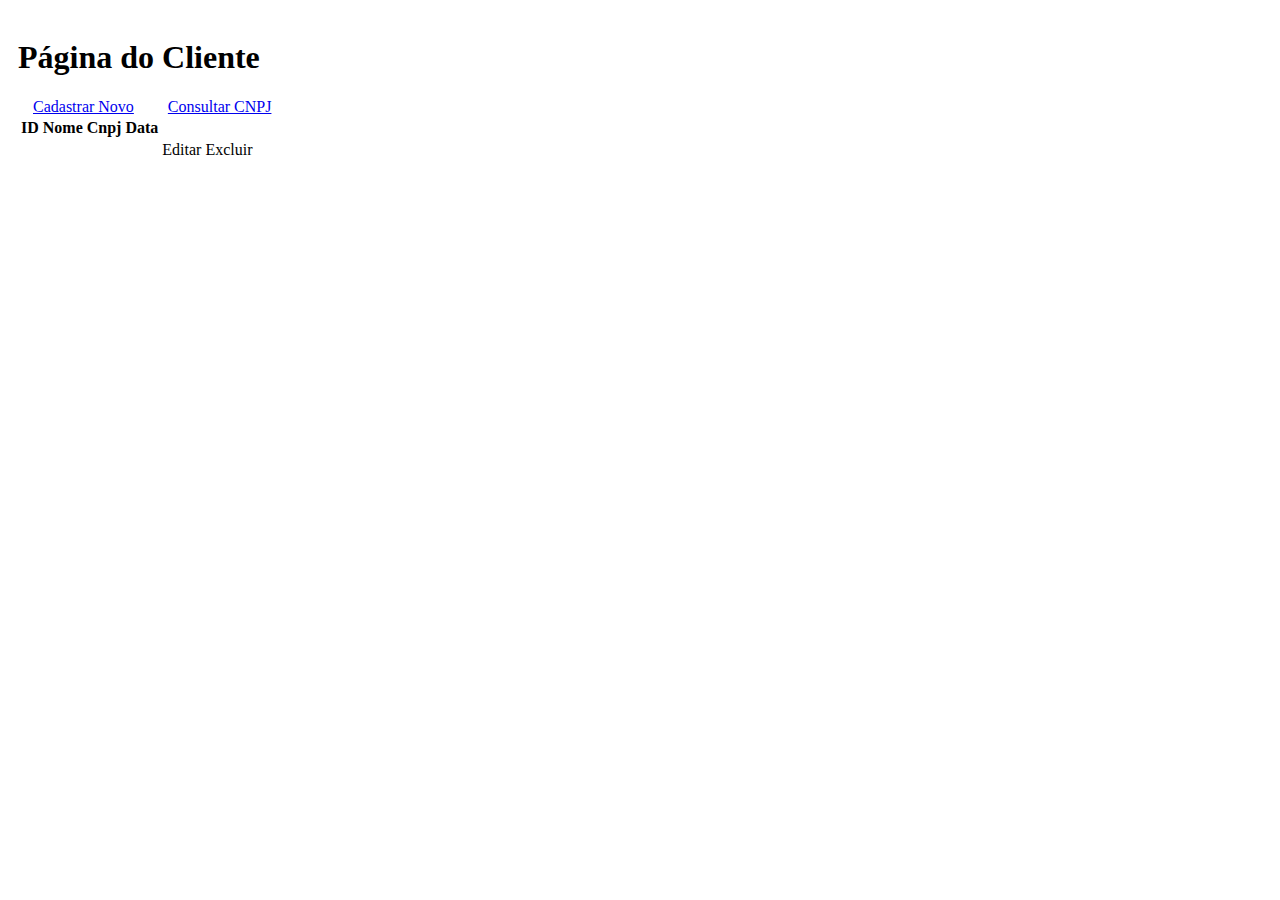
<file: src/main/resources/templates/cliente/index.html>
<!DOCTYPE html>
<html th:replace="~{fragments/layout :: layout (~{::body})}">
<body style="padding: 10px">
	<h1>Página do Cliente</h1>
	<div class="panel-body">
		<div>
			<a class="btn btn-sm btn-success" href="/cliente/cadastro"
				style="margin: 15px">Cadastrar Novo</a>
				
			<a class="btn btn-sm btn-success" href="/cliente/consulta/receita"
				style="margin: 15px">Consultar CNPJ</a>
		</div>
		<div class="table-responsive">
			<table
				class="table table-sm table-striped table-hover table_bordered">
				<thead>
					<tr>
						<th>ID</th>
						<th>Nome</th>
						<th>Cnpj</th>
						<th>Data</th>
						<th></th>
					</tr>
				</thead>
				<tbody>
					<tr th:each="c : ${clientes}">
						<td th:text="${c.id}">
						<td th:text="${c.nome}">
						<td th:text="${c.cnpj}">
						<td th:text="${#dates.format(c.data,'dd/MM/yyyy')}">
						<td>
							<div class="btn-group pull-right">
								<a class="btn btn-sm btn-primary"
									th:href="@{/cliente/editar/{id}(id=${c.id})}"> Editar </a> <a
									class="btn btn-sm btn-danger"
									th:href="@{/cliente/excluir/{id}(id=${c.id})}"> Excluir </a>
							</div>
						</td>
					</tr>
				</tbody>
			</table>
		</div>
	</div>
</body>
</html>
</file>
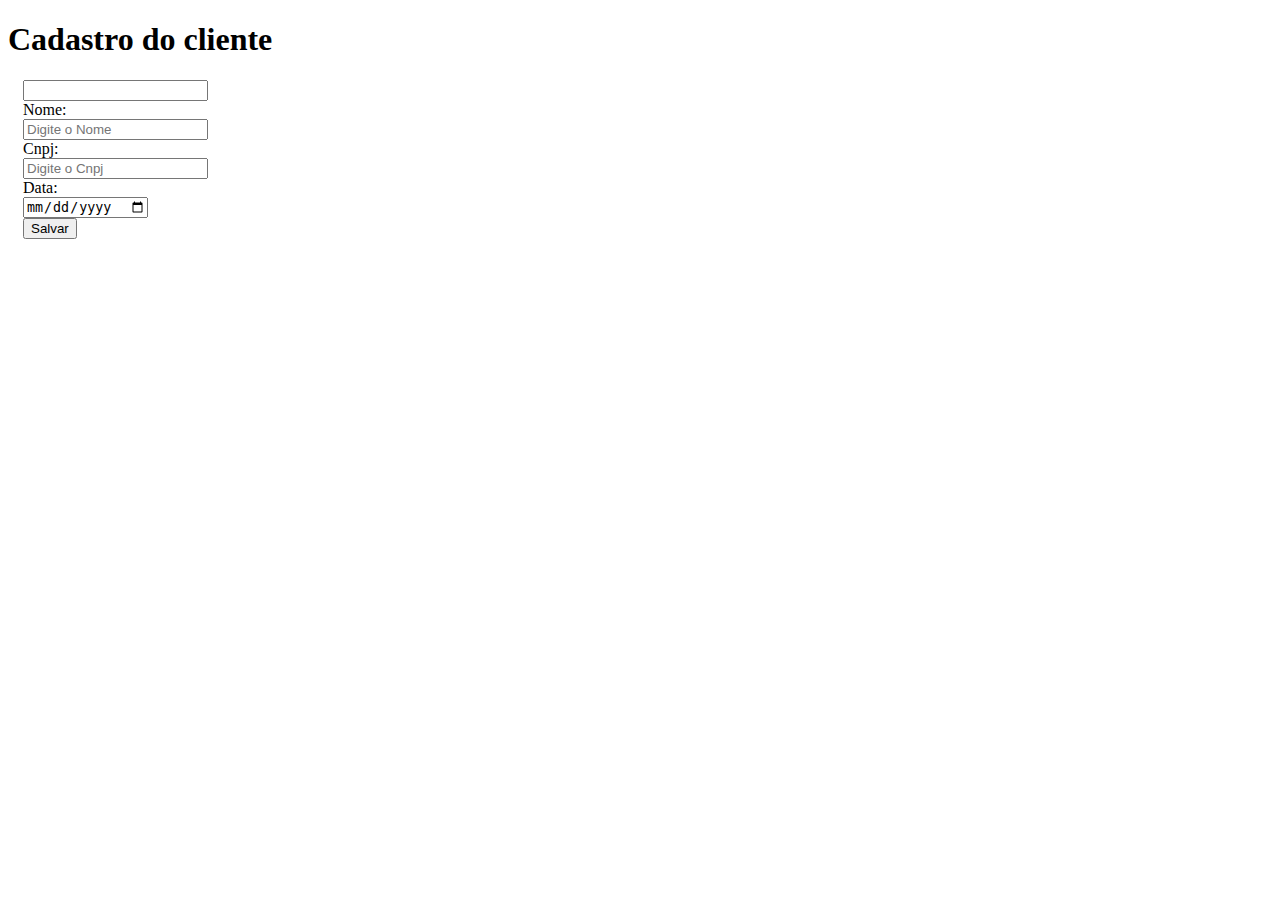
<file: src/main/resources/templates/cliente/cadastro.html>
<!DOCTYPE html>
<html th:replace="~{fragments/layout :: layout (~{::body})}">
<meta charset="UTF-8">
<body>
	<h1>Cadastro do cliente</h1>


	<div class="panel-body">

		<form th:object="${cliente}" th:action="@{/cliente/salvar}"
			method="post" class="form-horizontal" style="margin: 15px">

			<div class="form-group">
				<div class="alert alert-danger" th:if="${#fields.hasAnyErrors()}">
					<div th:each="detailedError : ${#fields.detailedErrors()}">
						<span th:text="${detailedError.message}"></span>
					</div>
				</div>
			</div>

			<div class="form-group">
				<div class="col-sm-1">
					<input type="text" th:field="*{id}" class="form-control"
						readonly="readonly" id="id">
				</div>
			</div>
			<div class="form-group">
				<label class="control-label col-sm-2" for="nome">Nome:</label>
				<div class="col-sm-10">
					<input type="text" th:field="*{nome}" class="form-control"
						id="nome" placeholder="Digite o Nome">
				</div>
			</div>
			<div class="form-group">
				<label class="control-label col-sm-2" for="cnpj">Cnpj:</label>
				<div class="col-sm-10">
					<input type="text" th:field="*{cnpj}" class="form-control" id="cnpj"
						placeholder="Digite o Cnpj">
				</div>
			</div>
			<div class="form-group">
				<label class="control-label col-sm-2" for="data">Data:</label>
				<div class="col-sm-2">
					<input type="date" th:field="*{data}" class="form-control"
						id="data">
				</div>
			</div>
			<div class="form-group">
				<button type="submit" class="btn btn-sm btn-primary">Salvar</button>
			</div>
		</form>
	</div>



	<!-- 	<form action="/action_page.php"> -->

	<!-- 		<input type="radio" id="id_FISICA" class="js-radio-tipo-pessoa" -->
	<!-- 			name="tipoPessoa" data-documento="CPF" data-mascara="000.000.000-00" /> -->
	<!-- 		<label class="control-label" for="id_FISICA">Física</label> -->


	<!-- 		<div> -->
	<!-- 			Nome: <input type="text" name="fname"><br> -->
	<!-- 		</div> -->

	<!-- 		<div class="form-group"> -->
	<!-- 			Commentário: -->
	<!-- 			<textarea class="form-control" rows="5" id="comment">Digite o comentário</textarea> -->
	<!-- 		</div> -->

	<!-- 		<div class="checkbox"> -->
	<!-- 			<label><input type="checkbox" value="">Option 1</label> -->
	<!-- 		</div> -->
	<!-- 		<div class="checkbox"> -->
	<!-- 			<label><input type="checkbox" value="">Option 2</label> -->
	<!-- 		</div> -->
	<!-- 		<div class="checkbox disabled"> -->
	<!-- 			<label><input type="checkbox" value="" disabled>Option -->
	<!-- 				3</label> -->
	<!-- 		</div> -->


	<!-- 		<input type="submit" value="Submit"> -->
	<!-- 	</form> -->
</body>
</html>
</file>
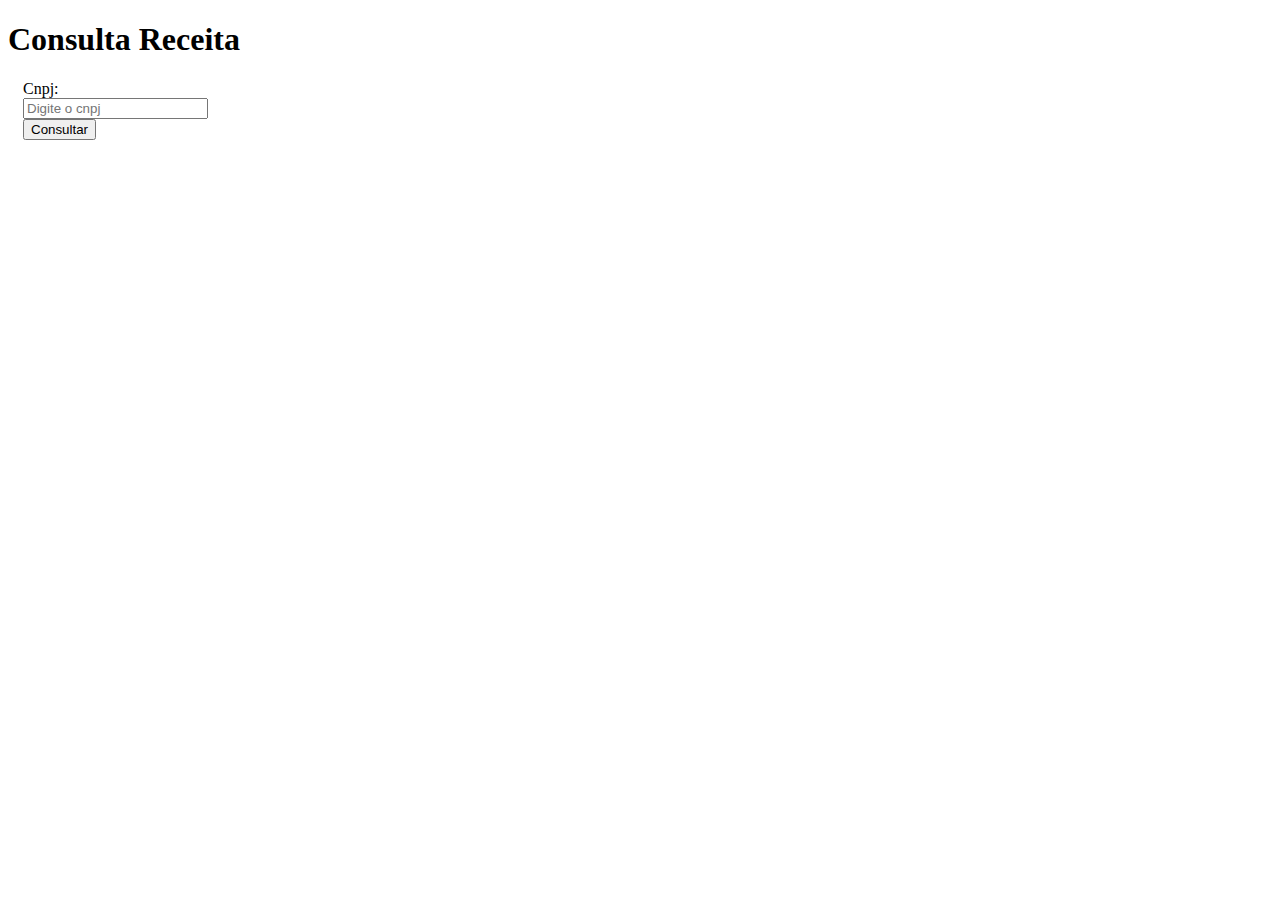
<file: src/main/resources/templates/cliente/consulta-receita.html>
<!DOCTYPE html>
<html th:replace="~{fragments/layout :: layout (~{::body})}">
<meta charset="UTF-8">
<body>
	<h1>Consulta Receita</h1>

	<div class="panel-body">

		<form th:object="${cadastroReceita}" th:action="@{/cliente/consulta/receita}"
			method="post" class="form-horizontal" style="margin: 15px">

			<div class="form-group">
				<div class="alert alert-danger" th:if="${#fields.hasAnyErrors()}">
					<div th:each="detailedError : ${#fields.detailedErrors()}">
						<span th:text="${detailedError.message}"></span>
					</div>
				</div>
			</div>
			<div class="form-group">
				<label class="control-label col-sm-2" for="cnpj">Cnpj:</label>
				<div class="col-sm-10">
					<input type="text" th:field="*{cnpj}" class="form-control"
						id="cnpj" placeholder="Digite o cnpj">
				</div>
			</div>
			<div class="form-group">
				<button type="submit" class="btn btn-sm btn-primary">Consultar</button>
			</div>
		</form>
	</div>
</body>
</html>
</file>
